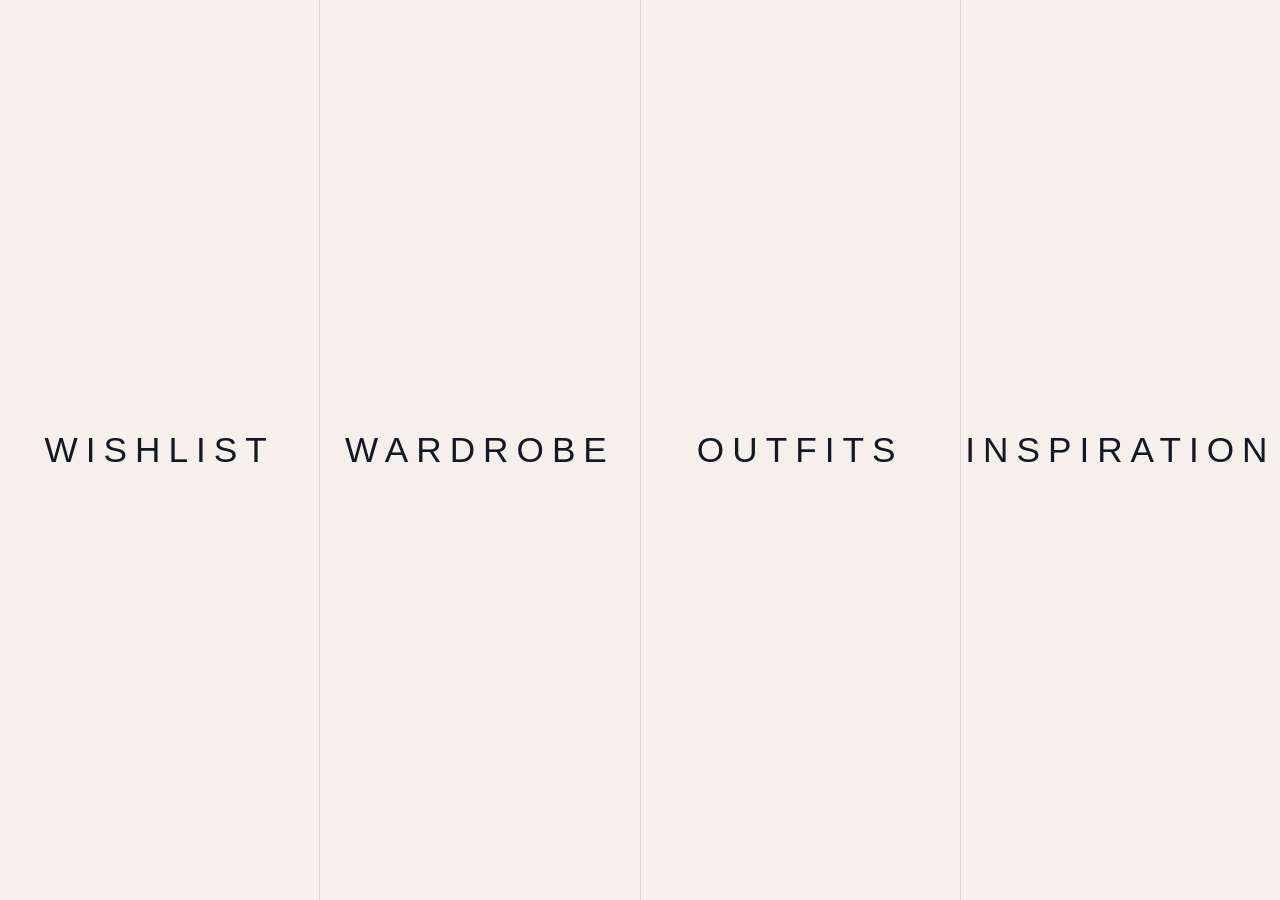
<file: index.html>
<!DOCTYPE html>
<html>
<head>
    <title>Spider In MY Golf Bag</title>
    <link rel="stylesheet" href="css/styles.css">
</head>

<body>

<div class="home">

    <a href="wishlist.html" class="panel">
        <h1>Wishlist</h1>
    </a>

    <a href="wardrobe.html" class="panel">
        <h1>Wardrobe</h1>
    </a>

    <a href="outfits.html" class="panel">
        <h1>Outfits</h1>
    </a>

    <a href="inspiration.html" class="panel">
        <h1>Inspiration</h1>
    </a>

</div>

</body>
</html>
</file>
<file: css/styles.css>
/* -------------------
   COLOR PALETTE
------------------- */

:root {
    --eggshell: #F5F1EA;
    --offwhite: #FCFAF7;
    --navy: #111827;
    --brown: #3A2D26;
    --taupe: #B8AA9C;
    --border: #DDD6CF;
    --shadow: rgba(17, 24, 39, 0.10);
}

/* -------------------
   GLOBAL
------------------- */

* {
    box-sizing: border-box;
}

body {
    margin: 0;
    background: var(--eggshell);
    color: var(--navy);
    font-family: "Helvetica Neue", Arial, sans-serif;
    min-height: 100vh;
}

h1 {
    font-size: 3rem;
    font-weight: 300;
    letter-spacing: 6px;
    text-transform: uppercase;
    color: var(--navy);
    margin: 40px;
}

h2 {
    color: var(--brown);
    font-weight: 400;
    letter-spacing: 2px;
}

h3 {
    color: var(--navy);
    margin-bottom: 10px;
}

p {
    line-height: 1.5;
    color: var(--brown);
}

/* -------------------
   NAVIGATION
------------------- */

nav {
    background: var(--navy);
    padding: 20px 40px;
}

nav a {
    color: var(--offwhite);
    text-decoration: none;
    letter-spacing: 2px;
    text-transform: uppercase;
    font-size: 0.9rem;
    transition: 0.3s;
}

nav a:hover {
    color: var(--taupe);
}

/* -------------------
   HOMEPAGE
------------------- */

.home {
    display: flex;
    height: 100vh;
}

.panel {
    flex: 1;
    background: var(--eggshell);
    border-right: 1px solid var(--border);

    display: flex;
    justify-content: center;
    align-items: center;

    text-decoration: none;
    color: var(--navy);

    transition: 0.4s ease;
    position: relative;
    overflow: hidden;
}

.panel:last-child {
    border-right: none;
}

.panel:hover {
    background: var(--navy);
    color: var(--offwhite);
}

.panel h1 {
    font-size: 2.2rem;
    letter-spacing: 8px;
    margin: 0;
    text-align: center;
    color: inherit;
    transition: color 0.4s ease;
}

/* -------------------
   HORIZONTAL SCROLL
------------------- */

.scroll-row {
    display: flex;
    gap: 25px;
    overflow-x: auto;
    padding: 30px;
    scroll-behavior: smooth;
}

.scroll-row::-webkit-scrollbar {
    height: 10px;
}

.scroll-row::-webkit-scrollbar-track {
    background: var(--border);
}

.scroll-row::-webkit-scrollbar-thumb {
    background: var(--brown);
    border-radius: 10px;
}

/* -------------------
   CARD STYLING
------------------- */

.card {
    min-width: 280px;
    background: var(--offwhite);
    border-radius: 20px;
    padding: 20px;
    box-shadow: 0 8px 25px var(--shadow);
    border: 1px solid var(--border);

    transition: transform 0.3s ease;
}

.card:hover {
    transform: translateY(-5px);
}

.card img {
    width: 100%;
    height: 320px;
    object-fit: cover;
    border-radius: 15px;
    margin-bottom: 15px;
}

/* -------------------
   WISHLIST
------------------- */

.wishlist-nav {
    background: var(--navy);
    color: var(--offwhite);

    display: flex;
    justify-content: space-between;
    align-items: center;

    padding: 20px 40px;
}

.wishlist-nav a {
    color: var(--offwhite);
    text-decoration: none;
    text-transform: uppercase;
    letter-spacing: 2px;
}

.categories {
    display: flex;
    gap: 20px;
}

.categories button {
    background: none;
    border: none;
    color: var(--offwhite);

    text-transform: uppercase;
    letter-spacing: 2px;

    cursor: pointer;
}

.categories button:hover {
    color: var(--taupe);
}

/* -------------------
   BUTTONS
------------------- */

button {
    background: var(--navy);
    color: var(--offwhite);

    border: none;
    padding: 12px 20px;

    border-radius: 30px;

    cursor: pointer;

    letter-spacing: 1px;
    text-transform: uppercase;
    font-size: 0.8rem;

    transition: 0.3s;
}

button:hover {
    background: var(--brown);
}

/* -------------------
   OUTFIT BUILDER
------------------- */

#outfit-board {
    background: var(--offwhite);

    border: 2px dashed var(--taupe);

    border-radius: 25px;

    margin: 30px;

    min-height: 350px;

    padding: 30px;

    display: flex;
    flex-wrap: wrap;
    gap: 20px;
}

.outfit-image {
    width: 180px;
    border-radius: 15px;

    box-shadow: 0 5px 15px var(--shadow);
}

/* -------------------
   PINTEREST GALLERY
------------------- */

.gallery {
    columns: 3;
    column-gap: 25px;
    padding: 30px;
}

.gallery .card {
    margin-bottom: 25px;
    break-inside: avoid;
}

/* -------------------
   FILTER BAR
------------------- */

.filters {
    display: flex;
    gap: 15px;
    padding: 0 30px 30px 30px;
    flex-wrap: wrap;
}

select {
    padding: 10px 15px;

    border-radius: 25px;

    border: 1px solid var(--border);

    background: var(--offwhite);

    color: var(--brown);

    font-size: 0.9rem;
}

/* -------------------
   SEARCH BAR
------------------- */

input[type="text"] {
    padding: 12px 18px;

    border-radius: 25px;

    border: 1px solid var(--border);

    width: 300px;

    background: var(--offwhite);

    color: var(--navy);
}

/* -------------------
   SECTION SPACING
------------------- */

section {
    margin-bottom: 50px;
}

/* -------------------
   LINKS
------------------- */

a {
    color: var(--navy);
}

/* -------------------
   MOBILE
------------------- */

@media (max-width: 900px) {

    .home {
        flex-direction: column;
    }

    .panel {
        height: 25vh;
    }

    .panel h1 {
        transform: none;
        font-size: 2rem;
    }

    .gallery {
        columns: 1;
    }

    h1 {
        font-size: 2rem;
    }

    .card {
        min-width: 220px;
        display: flex;
        flex-direction: column;
    }

    #outfit-board {
        justify-content: center;
    }
   
   .card p {
        margin: 4px 0;
        font-size: 0.9rem;
    }

   .card button {
        margin-top: auto;
   }

   .card h2 {
        font-size: 1.1rem;
        line-height: 1.3;
   }
}
</file>
